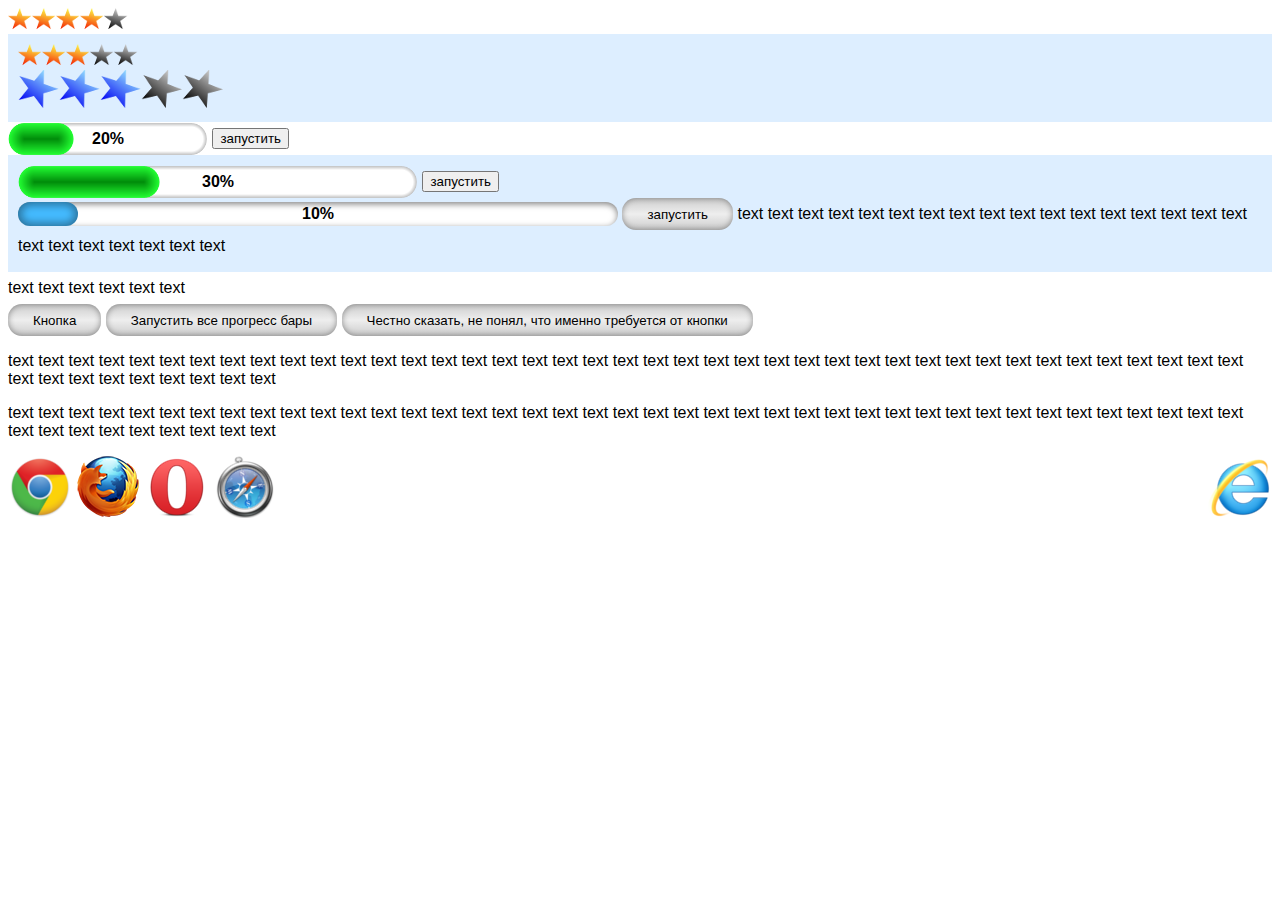
<file: www/index.html>
<!doctype html>
<html>
  <head>                                                                                                                                                                                      
    <meta http-equiv="content-type" content="text/html; charset=UTF-8">                                                                                                                       
    
    <link type="text/css" rel="stylesheet" href="css/main.css">                                                                                                                             
    <!--[if lt IE 9]>
    <link rel="stylesheet" href="css/ie_all.css" type="text/css" />
    <![endif]-->
    
    
    <title>Yandex front test</title>                                                                                                                                                              
    <meta name="keywords" content="" />                                                                                                                                 <meta name="description" content="" />                                                                                                                         
    
    <script type="text/javascript" src="js/lib/jquery.js"></script>
      
    <script type="text/javascript" src="js/lib.js"></script>
    <script type="text/javascript" src="js/main.js"></script>
    
  </head><body>
    

    <ul class="rating" data-value="4">
        <li class="rating-option red act"></li><li class="rating-option red act"></li><li class="rating-option red act"></li><li class="rating-option red act"></li><li class="rating-option red"></li>
    </ul>
    
    <div style="background: #def; padding: 10px;">
        
        <ul class="rating" data-value="3">
            <li class="rating-option red act"></li><li class="rating-option red act"></li><li class="rating-option red act"></li><li class="rating-option red"></li><li class="rating-option red"></li>
        </ul>
        
        <br>

        <ul class="rating" data-value="3">
            <li class="rating-option blue act"></li><li class="rating-option blue act"></li><li class="rating-option blue act"></li><li class="rating-option blue"></li><li class="rating-option blue"></li>
        </ul>
        
    </div>
    
    
    <div style="line-height: 32px;">
    
        <div style="width: 200px;" class="progress-bar middle" data-value="20" data-name="progress1">
            <div class="progress-bg">
                <div class="progress-bg-left"></div>
                <div class="progress-bg-right"></div>
                <div class="progress-bg-mid"></div>
            </div>
            <div class="progress-fg">
                <div class="progress-fg-left"></div>
                <div class="progress-fg-cont">
                    <div style="width: 20%" class="progress green">
                        <div class="progress-fg-mid"></div>
                        <div class="progress-fg-right"></div>
                    </div>
                </div>
            </div>
            <div class="progress-label">20%</div>
        </div>

        <button class="run1">запустить</button>

        <br>



        <div style="background: #def; padding: 10px;">

            <div style="width: 400px" class="progress-bar middle" data-value="30" data-name="progress2">
                <div class="progress-bg">
                    <div class="progress-bg-left"></div>
                    <div class="progress-bg-right"></div>
                    <div class="progress-bg-mid"></div>
                </div>
                <div class="progress-fg">
                    <div class="progress-fg-left"></div>
                    <div class="progress-fg-cont">
                        <div style="width: 30%" class="progress green">
                            <div class="progress-fg-mid"></div>
                            <div class="progress-fg-right"></div>
                        </div>
                    </div>
                </div>
                <div class="progress-label">30%</div>
            </div>

            <button class="run2">запустить</button>

            <br>




            <div style="width: 600px; height: 24px;" class="progress-bar middle" data-value="10" data-name="progress3">
                <div class="progress-bg-blue"></div>
                <div style="width: 10%" class="progress-fg-blue progress"></div>
                <div class="progress-label blue">10%</div>
            </div>

            <button class="button run3">запустить</button>
            text text text text text text
            text text text text text text
            text text text text text text
            text text text text text text

        </div>
        
    text text text text text text
    
    </div>
    
    
    
    
    
    <button class="button">Кнопка</button>
    <button class="button runall">Запустить все прогресс бары</button>
    <button class="button">Честно сказать, не понял, что именно требуется от кнопки</button>
    
    <br>
    
    
    <p>
        text text text text text text text text text text
        text text text text text text text text text text
        text text text text text text text text text text
        text text text text text text text text text text
        text text text text text text text text text text
    </p>
    
    <p>
        text text text text text text text text text text
        text text text text text text text text text text
        text text text text text text text text text text
        text text text text text text text text text text
        text text text text text text text text text text
    </p>
    
    <ul class="browsers">
        <li class="browser chrome"><span class="ch-rome">Ch</span><span class="ch-ro-me">ro</span><span class="chro-me">me</span></li>
        <li class="browser firefox">Firefox</li>
        <li class="browser opera">Opera</li>
        <li class="browser safari">Safari</li>
        <li class="browser ie">Internet Explorer</li>
    </ul>
    
    
    
  </body>
</html>
</file>
<file: www/css/main.css>
body {
    font-family: sans-serif;
}

.rating {
    margin: 0;
    padding: 0;
    list-style-type: none;
    display: inline-block;
}

.rating-option.red {
    background: url(../img/rating-sprite.png) -24px 0;
    width: 24px;
    height: 22px;
    display: inline-block;
    cursor: pointer;
}

.rating-option.red.act {
    background: url(../img/rating-sprite.png) 0 0;
}

.rating-option.blue {
    background: url(../img/rating-sprite.png) -45px -29px;
    width: 41px;
    height: 38px;
    display: inline-block;
    cursor: pointer;
}

.rating-option.blue.act {
    background: url(../img/rating-sprite.png) -2px -29px;
}




.middle {
    vertical-align: middle;
}

.progress-bar {
    display: inline-block;
    position: relative;
}

.progress-bg {
    position: relative;
    left: 0px;
    top: 0px;
}

.progress-bg-left {
    height: 32px;
    float: left;
    width: 16px;
    background: url(../img/progress-sprite.png) -2px -3px;
}

.progress-bg-right {
    float: right;
    height: 32px;
    width: 16px;
    background: url(../img/progress-sprite.png) 90px -3px;
}

.progress-bg-mid {
    margin: 0 16px;
    height: 32px;
    background: url(../img/progress-bg.png);
}

.progress-fg {
    position: absolute;
    width: 100%;
    left: 0px;
    top: 0px;
}

.progress-fg-left {
    height: 32px;
    float: left;
    width: 16px;
    background: url(../img/progress-sprite.png) -69px -3px;
}

.progress-fg-right {
    height: 32px;
    width: 16px;
    background: url(../img/progress-sprite.png) -86px -3px;
    position: absolute;
    top: 0px;
    right: -16px;
}

.progress-fg-cont {
    margin: 0 16px;
    height: 32px;
}

.progress-fg-mid {
    height: 32px;
    background: url(../img/progress-fg-green.png);
}

.progress.green {
    position: relative;
}

.progress-label {
    position: absolute;
    top: 0px;
    width: 100%;
    height: 100%;
    text-align: center;
    line-height: 32px;
    font-weight: bold;
}

.progress-bg-blue {
    height: 100%;
    background: white;

    -webkit-box-shadow: inset 0 2px 6px 0px rgba(0,0,0,0.5);
    -moz-box-shadow: inset 0 2px 6px 0px rgba(0,0,0,0.5);
    box-shadow: inset 0 2px 6px 0px rgba(0,0,0,0.5);
    
    -webkit-border-radius: 14px;
    -moz-border-radius: 14px;
    border-radius: 14px;
}

.progress-fg-blue {
    height: 100%;
    background: #4bf;
    position: absolute;
    top: 0px;
    left: 0px;
    
    -webkit-box-shadow: inset 0 0px 9px 3px rgba(5,5,5,0.4);    
    -moz-box-shadow: inset 0 0px 9px 3px rgba(5,5,5,0.4);    
    box-shadow: inset 0 0px 9px 3px rgba(5,5,5,0.4);    

    -webkit-border-radius: 14px;
    -moz-border-radius: 14px;
    border-radius: 14px;
}

.progress-label.blue {
    position: absolute;
    top: 0px;
    width: 100%;
    height: 100%;
    text-align: center;
    line-height: 24px;
    font-weight: bold;
}





.button {
    color: black;
    padding: 0px 25px;
    border-radius: 14px;
    height: 32px;
    
    -webkit-box-shadow: inset 0 0px 6px 0px rgba(5,5,5,0.4);    
    -moz-box-shadow: inset 0 0px 6px 0px rgba(5,5,5,0.4);    
    box-shadow: inset 0 0px 6px 0px rgba(5,5,5,0.4);    
    
    background: -moz-linear-gradient(top, #ccc 0%, #eee 50%, #ccc 100%);
    background: -webkit-linear-gradient(top, #ccc 0%, #eee 50%, #ccc 100%);
    background: -o-linear-gradient(top, #aaa 0%, #eee 50%, #ccc 100%);
    background: -ms-linear-gradient(top, #ccc 0%, #eee 50%, #ccc 100%);
    background: linear-gradient(top, #ccc 0%, #eee 50%, #ccc 100%);
    border: none;
}

.button:hover {
    background: -moz-linear-gradient(top, #aaa 0%, #eee 50%, #aaa 100%);
    background: -webkit-linear-gradient(top, #bbb 0%, #eee 50%, #bbb 100%);
    background: -o-linear-gradient(top, #aaa 0%, #eee 50%, #aaa 100%);
    background: -ms-linear-gradient(top, #aaa 0%, #eee 50%, #aaa 100%);
    background: linear-gradient(top, #aaa 0%, #eee 50%, #aaa 100%);
    border: none;
}

.button:active {
    -webkit-box-shadow: inset 0 0px 15px 0px rgba(5,5,5,0.4);    
    -moz-box-shadow: inset 0 0px 15px 0px rgba(5,5,5,0.4);    
    box-shadow: inset 0 0px 15px 0px rgba(5,5,5,0.4);    
}




.browsers {
    margin: 0;
    padding: 0;
}

.browser {
    text-align: center;
    width: 64px;
    height: 62px;
    display: inline-block;
    list-style: none;
    overflow: hidden;
}

.browser:last-child {
    float: right;
}

.browser.chrome {
}

.ch-rome {
    color: green; 
}

.ch-ro-me {
    color: red; 
}

.chro-me {
    color: #fce229; 
}

.browser.chrome:before {
    background: url(../img/browser-sprite.png) 0 -64px;
    content: url(../img/browser-sprite.png);
    display: inline-block;
    font-size: 0;
    line-height: 0;
}

.browser.firefox {
    color: orange;
}

.browser.firefox:before {
    background: url(../img/browser-sprite.png) 0 -127px;
    content: url(../img/browser-sprite.png);
    display: inline-block;
    font-size: 0;
    line-height: 0;
}

.browser.opera {
    color: red;
}

.browser.opera:before {
    background: url(../img/browser-sprite.png) 0 -191px;
    content: url(../img/browser-sprite.png);
    display: inline-block;
    font-size: 0;
    line-height: 0;
}

.browser.safari {
    color: gray;
}

.browser.safari:before {
    background: url(../img/browser-sprite.png) 0 -255px;
    content: url(../img/browser-sprite.png);
    display: inline-block;
    font-size: 0;
    line-height: 0;
}

.browser.ie {
    color: blue;
}

.browser.ie:before {
    background: url(../img/browser-sprite.png) 0 -320px;
    content: url(../img/browser-sprite.png);
    display: inline-block;
    font-size: 0;
    line-height: 0;
}
</file>
<file: www/css/ie_all.css>
.browser.ie {
     float: right;
}
</file>
